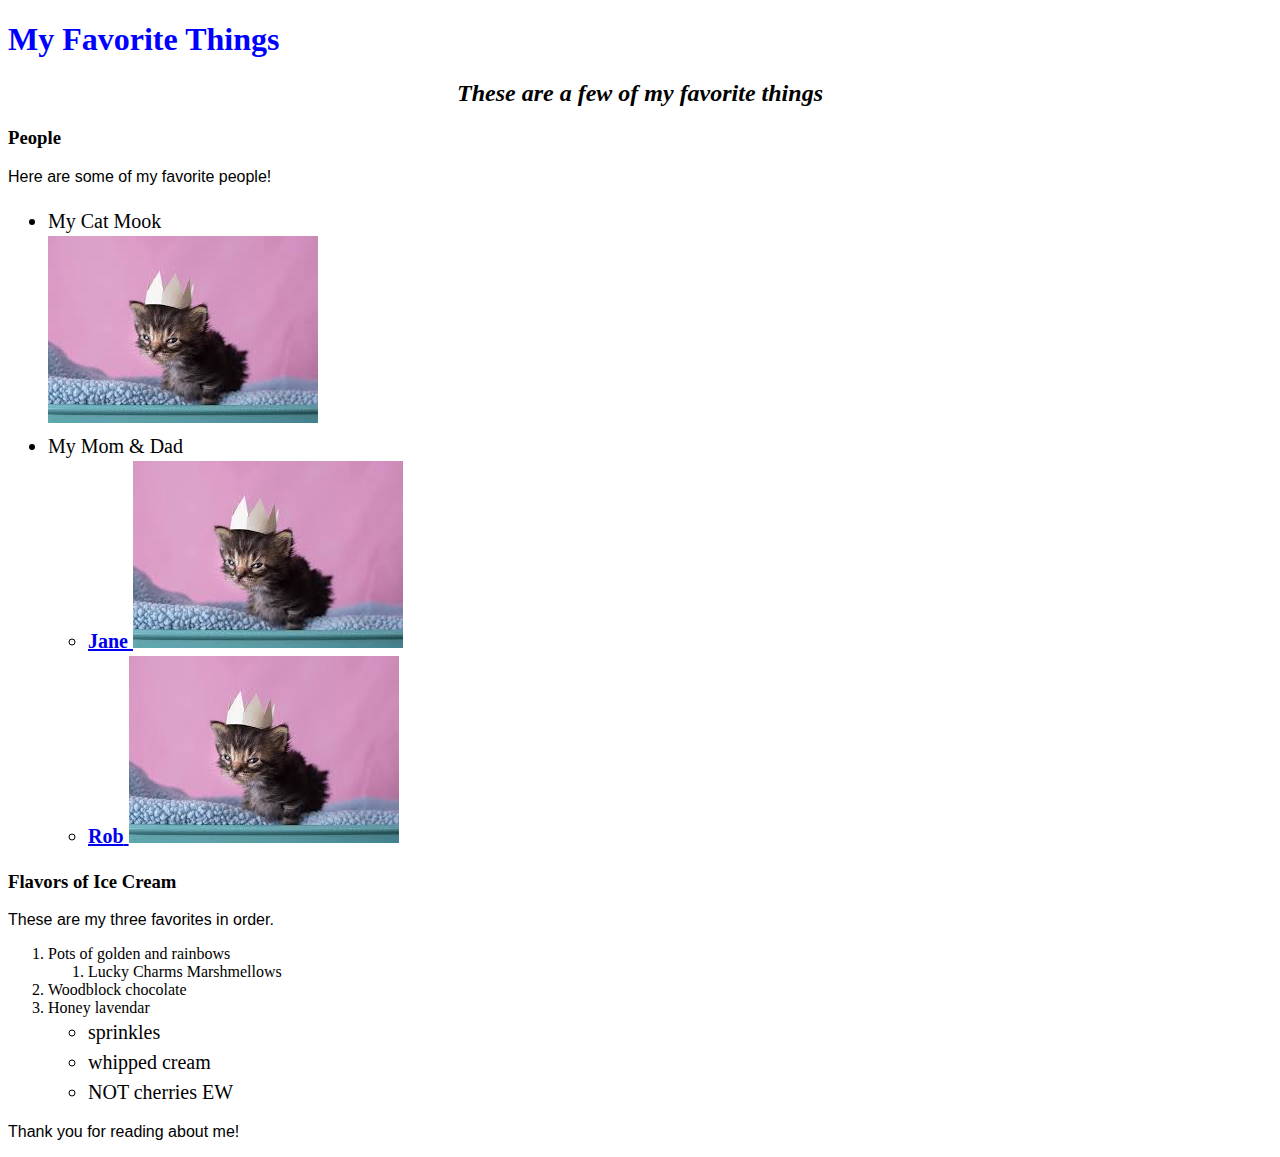
<file: index.html>
<!DOCTYPE html>
<html>
  <head>
    <link href="css/styles.css" rel="stylesheet" type="text/css">
    <title>Natalie's Favorite Things</title>
  </head>
  <body>
    <h1>My Favorite Things</h1>
    <h2>These are a few of my favorite things</h2>
    <h3>People</h3>
    <p>Here are some of my favorite people!</p>
    <ul>
      <li>My Cat Mook</li>
        <img src="images/kitten.jpeg" alt="Photo of a teeny peanut.">
      <li>My Mom & Dad</li>
        <ul>
          <li>
            <a href="http://www.example.com/Jane.html">
              <strong>Jane</strong>
              <img src="images/kitten.jpeg" alt="Jane as a cat">
            </a>
          </li>
          <li>
            <a href="http://www.example.com/Rob.html">
            <strong>Rob</strong>
            <img src="images/kitten.jpeg" alt="Rob as a cat">
            </a>
          </li>
        </ul>
    </ul>
    <h3>Flavors of Ice Cream</h3>
    <p>These are my three favorites in order.</p>
    <ol>
      <li>Pots of golden and rainbows</li>
        <ol>
          <li>Lucky Charms Marshmellows</li>
        </ol>
      <li>Woodblock chocolate</li>
      <li>Honey lavendar</li>
      <ul>
        <li>sprinkles</li>
        <li>whipped cream</li>
        <li>NOT cherries EW</li>
      </ul>
    </ol>
    <p>Thank you for reading about me!</p>
  </body>
</html>
</file>
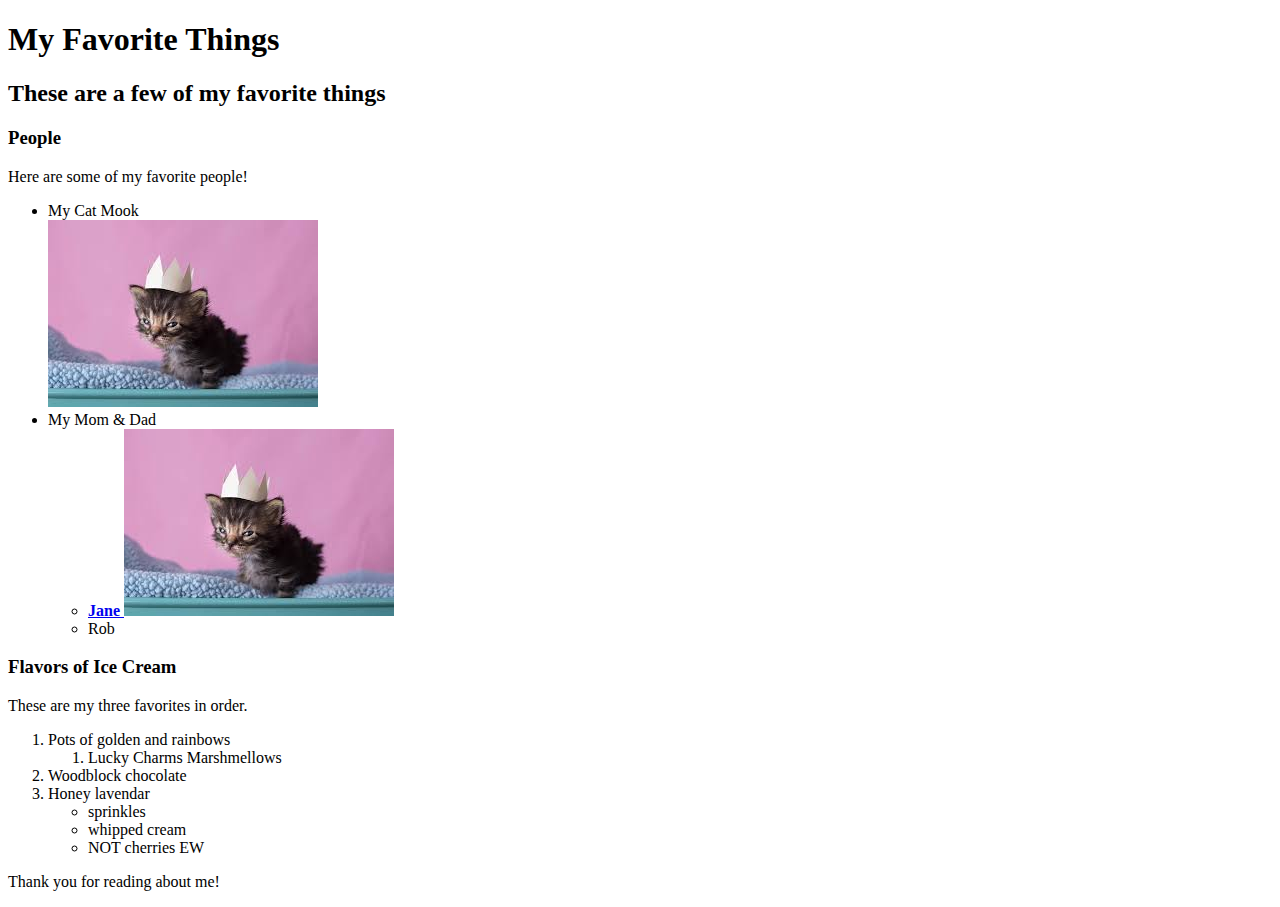
<file: favorite-things.html>
<!DOCTYPE html>
<html>
  <head>
    <title>Natalie's Favorite Things</title>
  </head>
  <body>
    <h1>My Favorite Things</h1>
    <h2>These are a few of my favorite things</h2>
    <h3>People</h3>
    <p>Here are some of my favorite people!</p>
    <ul>
      <li>My Cat Mook</li>
        <img src="images/kitten.jpeg" alt="Photo of a teeny peanut.">

      <li>My Mom & Dad</li>
        <ul>
          <li>
            <a href="http://www.example.com/Jane.html">
              <strong>Jane</strong>
              <img src="images/kitten.jpeg" alt="Jane as a cat">
            </a>
          </li>
          <li>Rob</li>
        </ul>
    </ul>
    <h3>Flavors of Ice Cream</h3>
    <p>These are my three favorites in order.</p>
    <ol>
      <li>Pots of golden and rainbows</li>
        <ol>
          <li>Lucky Charms Marshmellows</li>
        </ol>
      <li>Woodblock chocolate</li>
      <li>Honey lavendar</li>
      <ul>
        <li>sprinkles</li>
        <li>whipped cream</li>
        <li>NOT cherries EW</li>
      </ul>
    </ol>
    <p>Thank you for reading about me!</p>
  </body>
</html>
</file>
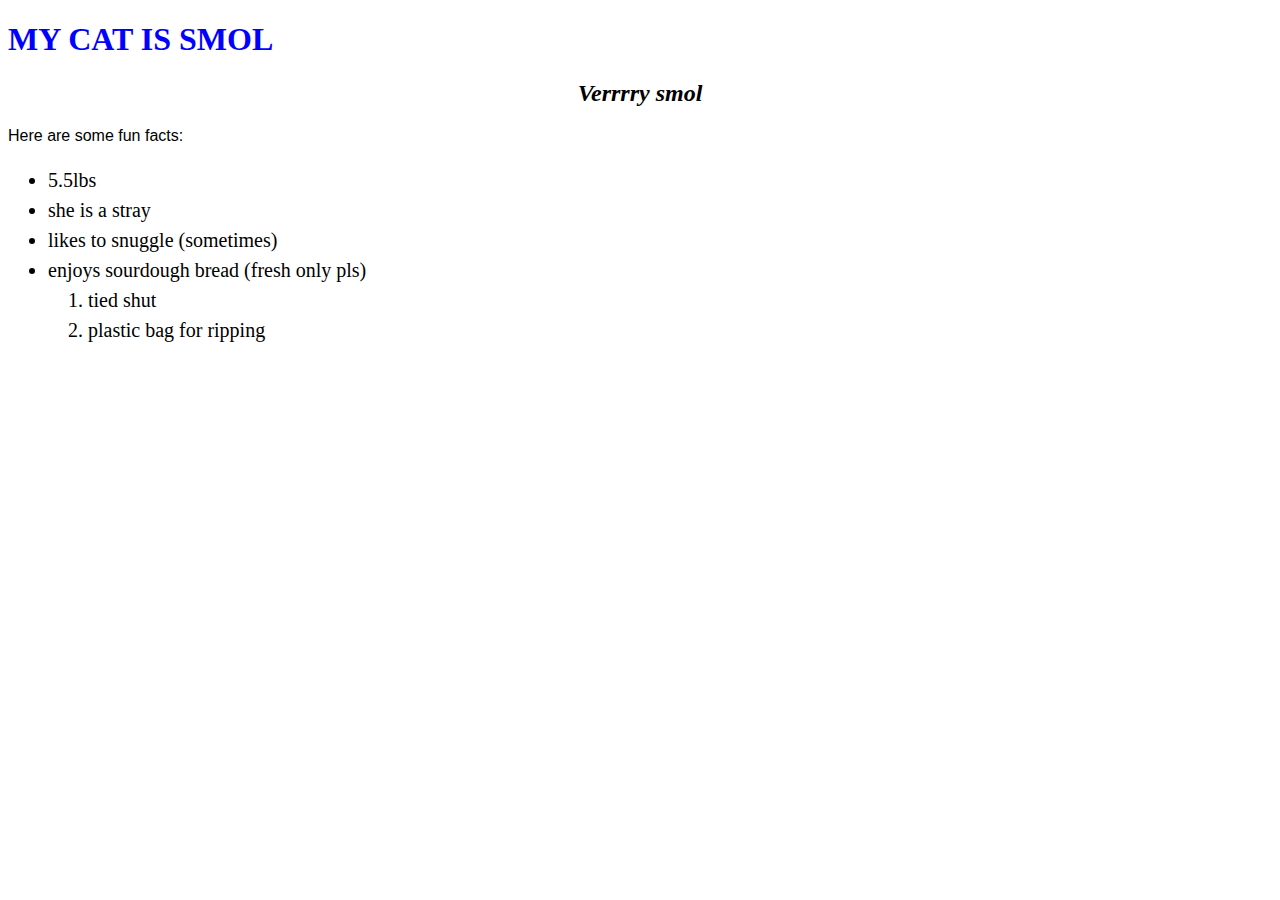
<file: index2.html>
<!DOCTYPE html>
<html>
  <head>
    <link href="css/styles.css" rel="stylesheet" type="text/css">
    <title>Teeny Mooks cute page</title>
  </head>

  <body>
    <h1>MY CAT IS SMOL</h1>
    <h2>Verrrry smol</h2>

    <p>Here are some fun facts:</p>
    <ul>
      <li>5.5lbs</li>
      <li>she is a stray</li>
      <li>likes to snuggle (sometimes)</li>
      <li>enjoys sourdough bread (fresh only pls)</li>
        <ol>
          <li>tied shut</li>
          <li>plastic bag for ripping</li>
        </ol>
    </ul>
  </body>
</html>
</file>
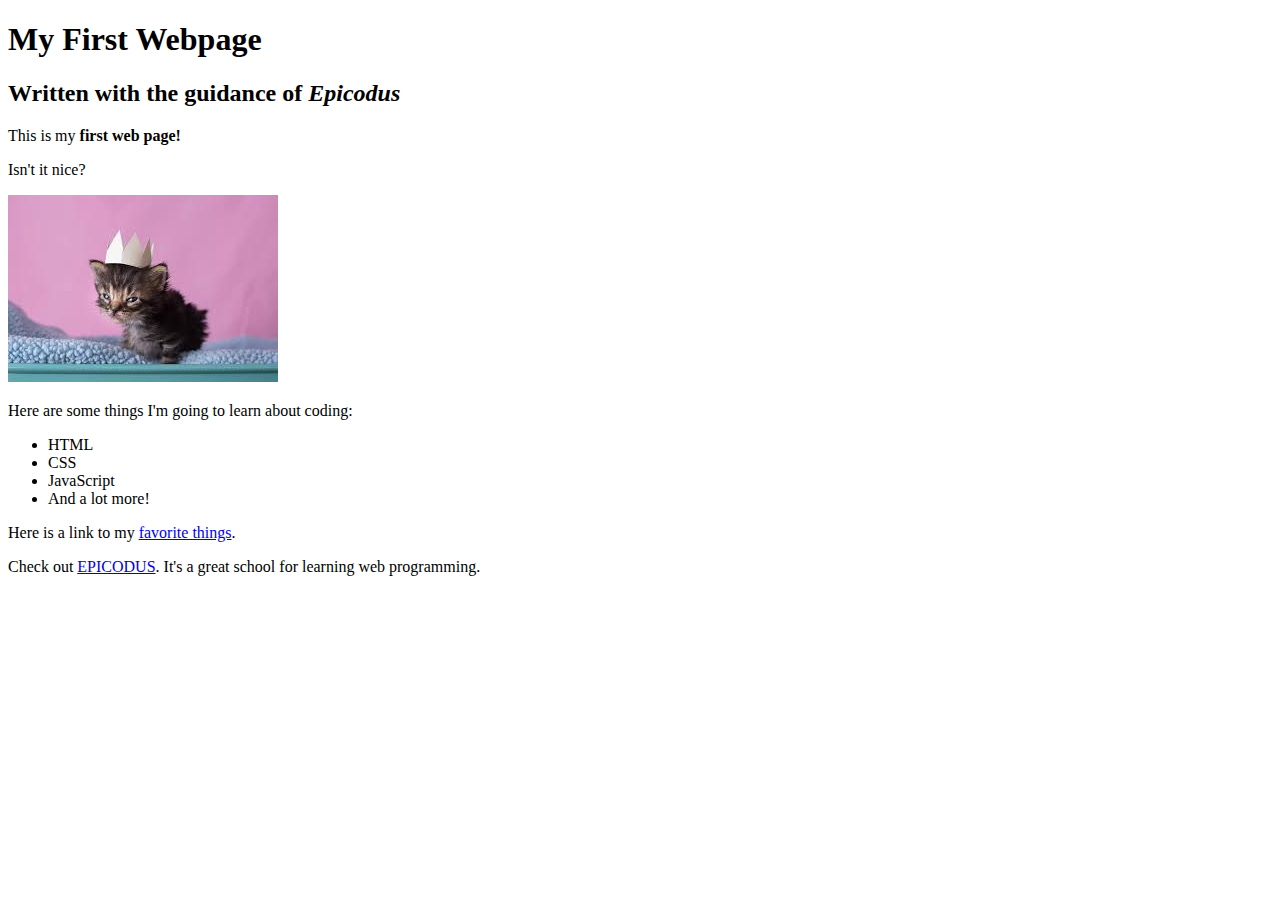
<file: my-first-webpage.html>
<!DOCTYPE html>
<html>
  <head>
      <title>Web page #1</title>
  </head>
  <body>
    <h1>My First Webpage</h1>
    <h2>Written with the guidance of <em>Epicodus</em></h2>

    <p>This is my <strong>first web page!</strong></p>
    <p>Isn't it nice?</p>

    <img src="images/kitten.jpeg" alt="mooks">
    <p>Here are some things I'm going to learn about coding:</p>
    <ul>
      <li>HTML</li>
      <li>CSS</li>
      <li>JavaScript</li>
      <li>And a lot more!</li>
    </ul>

    <p>Here is a link to my <a href="favorite-things.html">favorite things</a>.</p>

    <p>Check out <a href="http://www.epicodus.com">EPICODUS</a>. It's a great school for learning web programming.</p>

  </body>
</html>
</file>
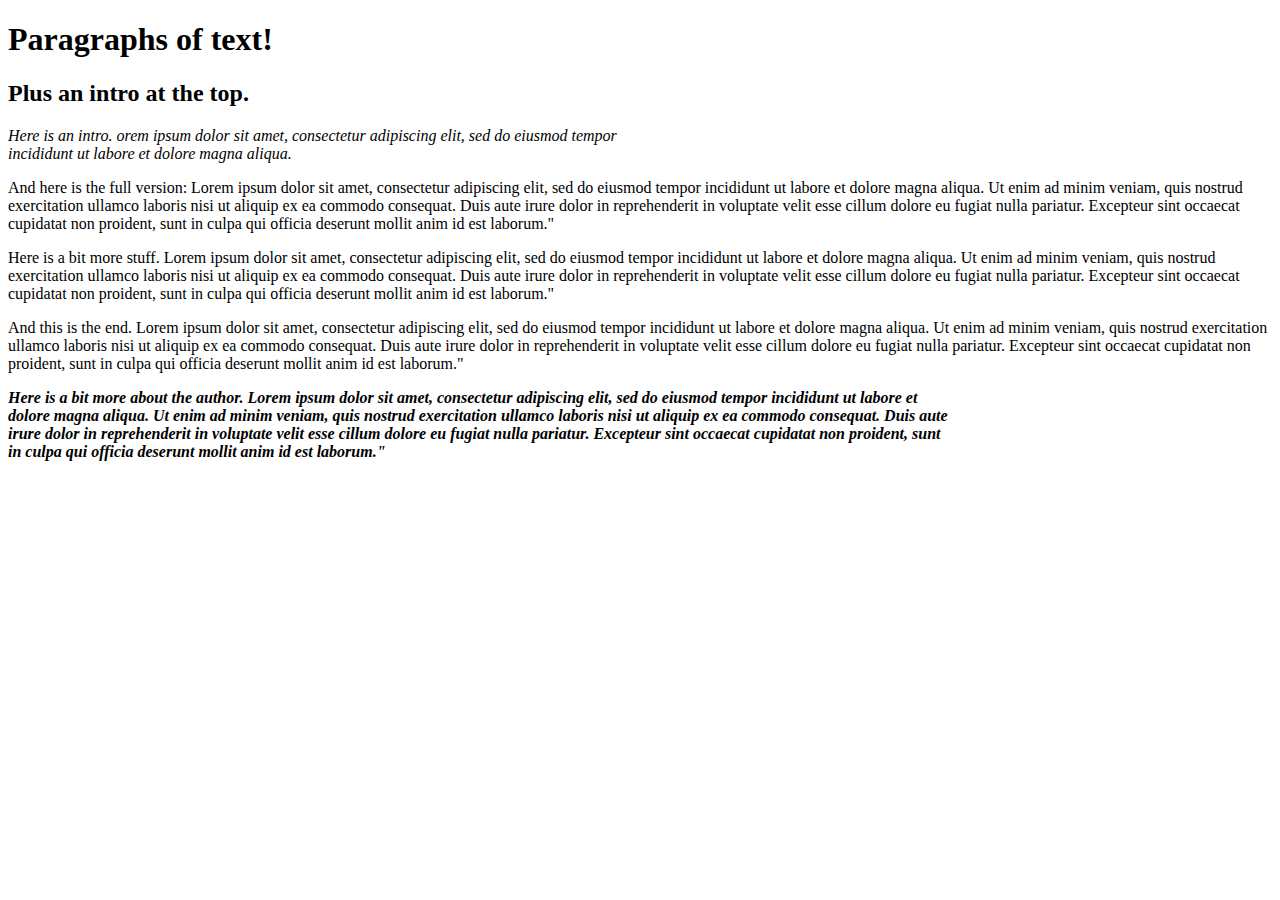
<file: new-page.html>
<!DOCTYPE html>
<html>
  <head>
    <link href="css/new-styles.css" rel="stylesheet" type="text/css" media="all">
    <title>Paragraphs!</title>
  </head>

  <body>
    <h1>Paragraphs of text!</h1>
    <h2>Plus an intro at the top.</h2>

    <p class="intro">Here is an intro. orem ipsum dolor sit amet, consectetur adipiscing elit, sed do eiusmod tempor incididunt ut labore et dolore magna aliqua. </p>

    <p>And here is the full version: Lorem ipsum dolor sit amet, consectetur adipiscing elit, sed do eiusmod tempor incididunt ut labore et dolore magna aliqua. Ut enim ad minim veniam, quis nostrud exercitation ullamco laboris nisi ut aliquip ex ea commodo consequat. Duis aute irure dolor in reprehenderit in voluptate velit esse cillum dolore eu fugiat nulla pariatur. Excepteur sint occaecat cupidatat non proident, sunt in culpa qui officia deserunt mollit anim id est laborum."</p>

    <p>Here is a bit more stuff. Lorem ipsum dolor sit amet, consectetur adipiscing elit, sed do eiusmod tempor incididunt ut labore et dolore magna aliqua. Ut enim ad minim veniam, quis nostrud exercitation ullamco laboris nisi ut aliquip ex ea commodo consequat. Duis aute irure dolor in reprehenderit in voluptate velit esse cillum dolore eu fugiat nulla pariatur. Excepteur sint occaecat cupidatat non proident, sunt in culpa qui officia deserunt mollit anim id est laborum."</p>

    <p>And this is the end. Lorem ipsum dolor sit amet, consectetur adipiscing elit, sed do eiusmod tempor incididunt ut labore et dolore magna aliqua. Ut enim ad minim veniam, quis nostrud exercitation ullamco laboris nisi ut aliquip ex ea commodo consequat. Duis aute irure dolor in reprehenderit in voluptate velit esse cillum dolore eu fugiat nulla pariatur. Excepteur sint occaecat cupidatat non proident, sunt in culpa qui officia deserunt mollit anim id est laborum." </p>

    <p class="author">Here is a bit more about the author. Lorem ipsum dolor sit amet, consectetur adipiscing elit, sed do eiusmod tempor incididunt ut labore et dolore magna aliqua. Ut enim ad minim veniam, quis nostrud exercitation ullamco laboris nisi ut aliquip ex ea commodo consequat. Duis aute irure dolor in reprehenderit in voluptate velit esse cillum dolore eu fugiat nulla pariatur. Excepteur sint occaecat cupidatat non proident, sunt in culpa qui officia deserunt mollit anim id est laborum."</p>
  </body>
</html>
</file>
<file: css/styles.css>
h1 {
  color: blue;
}


h2 {
  font-style: italic;
  text-align: center;
}

p {
  font-family: sans-serif;
}

ul {
  font-size: 20px;
  line-height: 30px;
}
</file>
<file: css/new-styles.css>
p.intro {
  width: 50%;
  font-style: italic;
}

p.author {
  width: 75%;
  font-style: italic;
  font-weight: bold;
}

.flashy {
  font-size:100px;
	font-family:impact;

 -webkit-text-fill-color: transparent;
 background: -webkit-linear-gradient(transparent, transparent),
             url(http://www.myspacehippo.com/files/glitterbacks/bg345.gif) repeat;
 background: -o-linear-gradient(transparent, transparent);
 -webkit-background-clip: text;
}

.best {
  font-size: 75%;
  font-family: impact;
}
</file>
